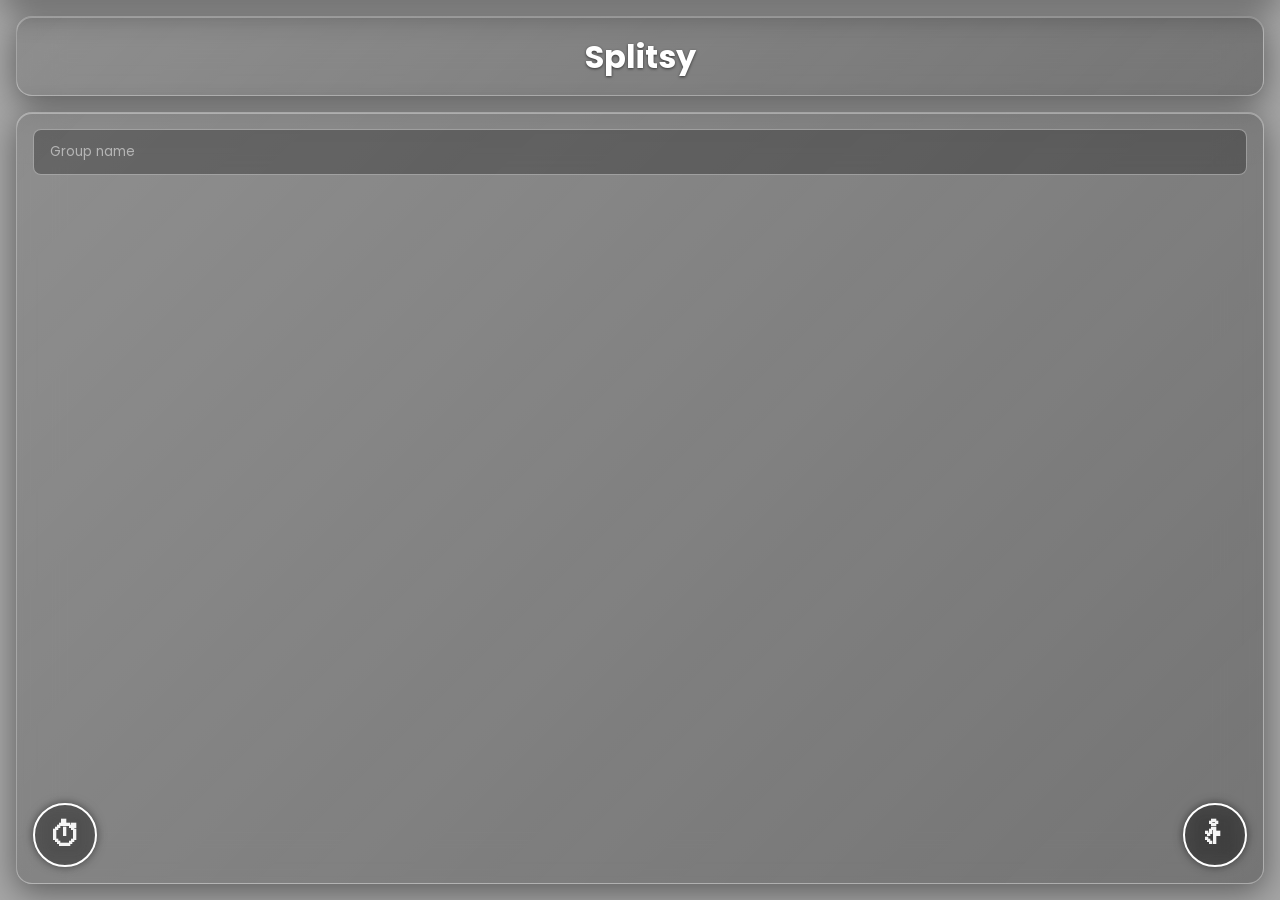
<file: index.html>
<!DOCTYPE html>
<html lang="en">

<head>
    <meta charset="UTF-8">
    <meta name="viewport" content="width=device-width, initial-scale=1.0">
    <link rel="apple-touch-icon" sizes="180x180" href="/Images/favicon/apple-touch-icon.png">
    <link rel="icon" type="image/png" sizes="32x32" href="/Images/favicon/favicon-32x32.png">
    <link rel="icon" type="image/png" sizes="16x16" href="/Images/favicon/favicon-16x16.png">
    <link rel="manifest" href="/Images/favicon/site.webmanifest">
    <title>Splitsy</title>
    <link rel="stylesheet" href="styles/style.css">
    <link rel="stylesheet" href="styles/modal.css">
    <link rel="stylesheet" href="styles/collapsible.css">
</head>

<body>
    <h1 class="header">Splitsy</h1>
    <div class="container" id="names-container">
        <input type="text" id="group-name" class="group-name" placeholder="Group name" maxlength="60"
            autocomplete="off">
        <button id="previous-expenses" class="previous-expenses" title="History" onclick="revealFromArchived()">&#9201;</button>
        <button id="next-members" class="next-btn" title="Add Members" onclick="addMembers()">&#6308;</button>
    </div>

    <div id="history-modal" class="modal" onclick="if (event.target === this) closeHistory()">
        <div class="modal-content history-content">
            <h2 class="history-title">History</h2>
            <div id="history-list" class="history-list"></div>
            <div class="button-holder">
                <button type="button" class="close-expense-btn" title="Close" onclick="closeHistory()">&#10007;</button>
            </div>
        </div>
    </div>

    <div id="confirm-modal" class="modal confirm-modal" onclick="if (event.target === this) closeConfirm()">
        <div class="modal-content history-content">
            <p id="confirm-message" class="confirm-message"></p>
            <div class="button-holder">
                <button type="button" class="close-expense-btn" title="Cancel" onclick="closeConfirm()">&#10007;</button>
                <button type="button" id="confirm-accept" class="add-expense-btn" title="Confirm">&#10003;</button>
            </div>
        </div>
    </div>

    <div id="message-modal" class="modal confirm-modal" onclick="if (event.target === this) closeMessage()">
        <div class="modal-content history-content">
            <p id="message-text" class="confirm-message"></p>
            <div class="button-holder">
                <button type="button" class="add-expense-btn" title="OK" onclick="closeMessage()">&#10003;</button>
            </div>
        </div>
    </div>

    <div id="toast" class="toast" role="status"></div>

    <script src="scripts/util.js"></script>
    <script src="scripts/store.js"></script>
    <script src="scripts/home.js"></script>
</body>

</html>
</file>
<file: styles/style.css>
@import url('https://fonts.googleapis.com/css2?family=Poppins&display=swap');

*,
html {
    font-family: 'Poppins', sans-serif;
}

body {
    background: linear-gradient(rgba(0, 0, 0, .35), rgba(0, 0, 0, .35)), url('https://picsum.photos/1920/1080.jpg');
    /* url('https://picsum.photos/1920/1080.jpg') */
    background-size: cover;
    background-attachment: fixed;
    background-repeat: no-repeat;
    margin: 0;
    color: #fff;
}

/* Shared frosted-glass surface */
.header,
.container,
.toast {
    background:
        linear-gradient(135deg, rgba(255, 255, 255, 0.22), rgba(255, 255, 255, 0.05)),
        rgba(20, 20, 20, 0.38);
    -webkit-backdrop-filter: blur(22px) saturate(1.6);
    backdrop-filter: blur(22px) saturate(1.6);
    border: 1px solid rgba(255, 255, 255, 0.35);
    box-shadow: 0 8px 32px rgba(0, 0, 0, 0.45), inset 0 1px 0 rgba(255, 255, 255, 0.35);
    color: #fff;
    text-shadow: 0 1px 3px rgba(0, 0, 0, 0.6);
}

.header {
    width: calc(100vw - 2rem);
    margin: 1rem auto;
    height: 5rem;
    box-sizing: border-box;
    text-align: center;
    line-height: 5rem;
    border-radius: 1rem;
}

.container {
    width: calc(100vw - 4rem - 2px);
    margin: 1rem;
    height: calc(100vh - 10rem - 2px);
    border-radius: 1rem;
    overflow-y: auto;
    padding: 1rem;
    position: relative;
}

.toast {
    position: fixed;
    top: 0;
    left: 0;
    right: 0;
    z-index: 5;
    padding: 0.75rem 1rem;
    border-radius: 0 0 1rem 1rem;
    text-align: center;
    transform: translateY(-100%);
    transition: transform 0.3s ease;
    pointer-events: none;
}

.toast.show {
    transform: translateY(0);
}

.container button {
    text-shadow: none;
}

.group-name {
    display: block;
    box-sizing: border-box;
    width: 100%;
    margin: 0;
    padding: 0.75rem 1rem;
    border: 1px solid rgba(255, 255, 255, 0.4);
    border-radius: 0.5rem;
    background-color: rgba(0, 0, 0, 0.28);
    color: #fff;
    outline: none;
}

.group-name:focus,
.form-group-names input:focus {
    border-color: #fff;
    background-color: rgba(0, 0, 0, 0.4);
}

.group-name::placeholder,
.form-group-names input::placeholder {
    color: rgba(245, 245, 245, 0.55);
}

.form-group-names {
    width: 100%;
    margin: 0 0 1rem;
    display: flex;
    flex-direction: row;
    align-items: stretch;
    gap: 0.5rem;
}

.form-group-names input {
    flex: 1;
    min-width: 0;
    box-sizing: border-box;
    border: 1px solid rgba(255, 255, 255, 0.4);
    border-radius: 0.5rem;
    padding: 0.75rem 1rem;
    background-color: rgba(0, 0, 0, 0.28);
    color: #fff;
    outline: none;
}

.form-group-names button {
    flex: none;
    width: 3.25rem;
    border: 1px solid #fff;
    border-radius: 0.5rem;
    background-color: rgba(0, 0, 0, 0.3);
    color: #fff;
    font-size: 1.25rem;
    cursor: pointer;
    transition: background-color 0.3s ease, color 0.3s ease;
    font-weight: bolder;
}

.form-group-names button:hover {
    background-color: #fff;
    color: #111;
}

table.added-names {
    width: 100%;
    margin: 0;
    border-collapse: separate;
    border-spacing: 0;
    border: 1px solid rgba(255, 255, 255, 0.3);
    border-radius: 0.75rem;
    overflow: hidden;
}

table.added-names th,
table.added-names td {
    border-bottom: 1px solid rgba(255, 255, 255, 0.25);
    padding: 0.5rem 1rem;
    background: rgba(0, 0, 0, 0.22);
    color: #fff;
}

table.added-names th {
    background: rgba(0, 0, 0, 0.35);
}

table.added-names th:last-child,
table.added-names th:first-child {
    border-radius: 0;
}

table.added-names .names-column {
    text-align: left;
    white-space: nowrap;
    overflow: hidden;
    text-overflow: ellipsis;
}

table.added-names .names-action,
table.added-names .column-action {
    text-align: right;
    width: 10%;
}

table.added-names .column-action {
    cursor: pointer;
}

.proceed-adding-expenses {
    position: absolute;
    bottom: 0;
    width: 15rem;
    right: 1rem;
    margin: 1rem auto;
    font-size: 1rem;
    line-height: normal;
    border: 1px solid rgb(245, 245, 245, 0.8);
    border-radius: 0.5rem 1.5rem 1.5rem;
    background-color: transparent;
    color: whitesmoke;
    font-weight: bolder;
    cursor: pointer;
    transition: background-color 0.3s ease;
    box-shadow: 0 0 10px rgba(0, 0, 0, 0.5);
    padding: 0.5rem 1rem;
}

.proceed-adding-expenses:hover {
    background-color: rgba(255, 255, 255, 0.1);
}

.form-group-expenses-line {
    width: calc(100% - 2rem);
    margin: 1rem auto;
    display: flex;
    flex-direction: row;
    justify-content: space-evenly;
}

.form-group-expenses-line-block {
    width: 100%;
}

/* Avoid empty rows adding extra margin while their panel is hidden */
.form-group-expenses-line:has(> .remove-from-screen) {
    display: none;
}

.form-group-expenses-line-block label {
    color: transparent;
    -webkit-text-stroke: 0.8px #000;
    font-weight: 300;
}

.form-group-expenses-line-block select {
    margin: 5px 0 0 0;
}

.form-group-expenses-line .expense-name {
    width: 70%;
    border-radius: 0.5rem 0.5rem 0.5rem 1.5rem;
    padding: 0.5rem;
    background-color: rgb(245, 245, 245, 0.8);
}

.form-group-expenses-line .expense-amount {
    width: 30%;
    border-radius: 0.5rem 0.5rem 1.5rem 0.5rem;
    padding: 0.5rem;
    background-color: rgb(245, 245, 245, 0.8);
}

.form-group-expenses-line .expense-person {
    width: 100%;
    border-radius: 0.5rem 0.5rem 1.5rem 0.5rem;
    padding: 0.5rem;
    background-color: rgb(245, 245, 245, 0.8);
}

.form-group-expenses-line .payee-person {
    border-radius: 0.5rem 0.5rem 1.5rem 0.5rem;
    padding: 0.5rem;
    background-color: rgb(245, 245, 245, 0.8);
    display: flex;
    align-items: right;
    justify-content: space-between;
    flex-direction: row;
    flex-wrap: wrap;
    width: 100%;
}

.payee-person .member {
    flex: 1 1 50%;
    display: flex;
    align-items: center;
    gap: 0.5rem;
    box-sizing: border-box;
    padding: 0.25rem 0.5rem;
}

.payee-person .member label {
    flex: 1;
    min-width: 0;
    overflow: hidden;
    text-overflow: ellipsis;
    white-space: nowrap;
    cursor: pointer;
}

.payee-person .member input[type="checkbox"] {
    flex: none;
    width: 1.1rem;
    height: 1.1rem;
    margin: 0;
    accent-color: #333;
    cursor: pointer;
}

.payee-person .payer-amount,
.payee-person .consumer-amount {
    flex: 1 1 100%;
    display: flex;
    align-items: center;
    justify-content: space-between;
    gap: 0.5rem;
    box-sizing: border-box;
    padding: 0.25rem 0.5rem;
}

.payer-amount span {
    flex: 1;
    min-width: 0;
    overflow: hidden;
    text-overflow: ellipsis;
    white-space: nowrap;
}

.payer-amount input,
.consumer-amount input[type="number"] {
    width: 5rem;
    flex: none;
    padding: 0.25rem;
    border-radius: 0.5rem;
}


.remove-from-screen {
    display: none !important;
}

.container .toggle-expense-form-btn,
.container .dump-expense-to-history-btn,
.container .next-btn,
.container .center-btn,
.container .go-back-btn,
.container .previous-expenses {
    position: absolute;
    bottom: 1rem;
    height: 4rem;
    width: 4rem;
    padding: 0;
    display: flex;
    align-items: center;
    justify-content: center;
    border-radius: 50%;
    border: 2px solid #fff;
    background-color: rgba(0, 0, 0, 0.3);
    -webkit-backdrop-filter: blur(10px);
    backdrop-filter: blur(10px);
    box-shadow: 0 0 10px rgba(0, 0, 0, 0.5);
    cursor: pointer;
    --shift: 0px;
    --scale: 1;
    transform: translateX(var(--shift)) scale(var(--scale));
    transition: background-color 0.3s ease, color 0.3s ease, transform 0.2s ease, box-shadow 0.3s ease;
    font-size: 2rem;
    line-height: 1;
    font-weight: bolder;
    color: whitesmoke;
}

.container .toggle-expense-form-btn:hover,
.container .dump-expense-to-history-btn:hover,
.container .next-btn:hover,
.container .center-btn:hover,
.container .go-back-btn:hover,
.container .previous-expenses:hover {
    background-color: whitesmoke;
    color: #111;
    --scale: 1.12;
    box-shadow: 0 0.5rem 1.5rem rgba(0, 0, 0, 0.6);
}

.container .toggle-expense-form-btn:active,
.container .dump-expense-to-history-btn:active,
.container .next-btn:active,
.container .center-btn:active,
.container .go-back-btn:active,
.container .previous-expenses:active {
    --scale: 0.92;
}

.container .toggle-expense-form-btn,
.container .center-btn {
    left: 50%;
    --shift: -50%;
}

.container .dump-expense-to-history-btn,
.container .next-btn {
    right: 1rem;
}

.container .go-back-btn,
.container .previous-expenses {
    left: 1rem;
}

.button-holder {
    display: flex;
    justify-content: space-between;
    width: 100%;
}

.form-group-expenses-line-block.button-holder .add-expense-btn,
.form-group-expenses-line-block.button-holder .close-expense-btn {
    zoom: 1.5;
    border: 1px solid whitesmoke;
    background: rgba(20, 20, 20, 0.85);
    color: whitesmoke;
    border-radius: 25%;
    cursor: pointer;
    transition: background-color 0.3s ease, color 0.3s ease;
}

.form-group-expenses-line-block.button-holder .add-expense-btn:hover,
.form-group-expenses-line-block.button-holder .close-expense-btn:hover {
    background: whitesmoke;
    color: #111;
}

/* Expense form: dark glass panel to match the history dialog */
#expense-form .modal-content {
    background:
        linear-gradient(135deg, rgba(255, 255, 255, 0.22), rgba(255, 255, 255, 0.05)),
        rgba(20, 20, 20, 0.38);
    -webkit-backdrop-filter: blur(22px) saturate(1.6);
    backdrop-filter: blur(22px) saturate(1.6);
    border: 1px solid rgba(255, 255, 255, 0.35);
    box-shadow: 0 8px 32px rgba(0, 0, 0, 0.45), inset 0 1px 0 rgba(255, 255, 255, 0.35);
    box-sizing: border-box;
    max-height: calc(100vh - 2rem);
    overflow-y: auto;
    padding: 0.5rem 0;
    color: #fff;
}

#expense-form .form-group-expenses-line {
    margin: 0.75rem auto;
    gap: 0.5rem;
}

#expense-form .form-group-expenses-line-block label {
    display: block;
    margin: 0 0 0.25rem 0.25rem;
    color: #fff;
    text-shadow: 0 1px 3px rgba(0, 0, 0, 0.6);
    -webkit-text-stroke: 0;
    font-size: 0.8rem;
    font-weight: 500;
    letter-spacing: 0.03em;
}

#expense-form .form-group-expenses-line-block select {
    margin: 0;
}

#expense-form .expense-name,
#expense-form .expense-amount,
#expense-form .expense-person,
#expense-form .payee-person {
    box-sizing: border-box;
    border: 1px solid rgba(255, 255, 255, 0.4);
    border-radius: 0.5rem;
    background-color: rgba(0, 0, 0, 0.28);
    color: #fff;
    font-size: 0.95rem;
    outline: none;
    transition: border-color 0.2s ease, background-color 0.2s ease;
}

#expense-form .expense-name,
#expense-form .expense-amount,
#expense-form .expense-person {
    padding: 0.6rem 0.75rem;
}

#expense-form .expense-name:focus,
#expense-form .expense-amount:focus,
#expense-form .expense-person:focus {
    border-color: #fff;
    background-color: rgba(0, 0, 0, 0.4);
}

#expense-form input::placeholder {
    color: rgba(245, 245, 245, 0.55);
}

#expense-form option {
    background: #1b1b1b;
    color: whitesmoke;
}

#expense-form .payee-person .payer-amount input,
#expense-form .payee-person .consumer-amount input[type="number"] {
    border: 1px solid rgba(255, 255, 255, 0.4);
    background-color: rgba(0, 0, 0, 0.28);
    color: #fff;
    outline: none;
}

#expense-form .payee-person input[type="checkbox"] {
    accent-color: whitesmoke;
}

#expense-form .button-holder .add-expense-btn,
#expense-form .button-holder .close-expense-btn {
    background: rgba(0, 0, 0, 0.3);
    border: 1px solid #fff;
    color: #fff;
}

#expense-form .button-holder .add-expense-btn:hover,
#expense-form .button-holder .close-expense-btn:hover {
    background: whitesmoke;
    color: #111;
}

.settlement-wrapper {
    height: calc(100% - 5rem);
    border-radius: 1rem;
    border: 1px solid rgba(255, 255, 255, 0.25);
    background-color: rgba(0, 0, 0, 0.2);
}

.settlement-wrapper .settlement-list {
    height: 100%;
    overflow-y: auto;
    box-sizing: border-box;
    padding: 0.5rem;
}

.expense-list {
    height: calc(100% - 5rem);
    display: flex;
    flex-direction: column;
    overflow: hidden;
    border-radius: 1rem;
    border: 1px solid rgba(255, 255, 255, 0.25);
    background-color: rgba(0, 0, 0, 0.2);
}

#expenses-container,
#settlement-container {
    overflow: hidden;
}

#names-container {
    display: flex;
    flex-direction: column;
    overflow: hidden;
}

.members-scroll {
    flex: 1;
    min-height: 0;
    margin-bottom: 5rem;
    overflow-y: auto;
    scrollbar-width: thin;
    scrollbar-color: rgba(255, 255, 255, 0.5) transparent;
}

.expense-list-scroll {
    flex: 1;
    min-height: 0;
    overflow-y: auto;
    scrollbar-width: thin;
    scrollbar-color: rgba(255, 255, 255, 0.5) transparent;
}

.expense-list-table {
    width: 100%;
}

.expense-list-table-item {
    color: whitesmoke;
    border-bottom: 1px solid rgba(255, 255, 255, 0.5);
}

.expense-list-table-item .line {
    display: flex;
    flex-direction: row;
    justify-content: space-between;
    align-items: center;
    padding: 0.25rem 0.5rem 0;
    position: relative;
}

.expense-list-table-item .line:last-child {
    padding-bottom: 0.4rem;
}

.expense-list-table-item-name,
.expense-list-table-item-paid-by {
    flex: 10;
    padding-left: 2rem;
}

.expense-list-table-item-actions {
    display: flex;
    gap: 0.5rem;
}

.expense-list-table-item-action {
    display: flex;
    align-items: center;
    justify-content: center;
    width: 1.5rem;
    height: 1.5rem;
    cursor: pointer;
    border: 2px solid;
    border-radius: 50%;
    line-height: 1;
    font-weight: bold;
}

.expense-list-table-item.estimate {
    border-bottom-style: dashed;
}

.expense-list-table-item.over .expense-list-table-item-amount {
    color: #e2a09b;
}

.expense-list-table-item.under .expense-list-table-item-amount {
    color: #a3c9a8;
}

.pay-menu {
    position: fixed;
    z-index: 3;
    display: none;
    flex-direction: column;
    gap: 0.25rem;
    padding: 0.35rem;
    border: 1px solid rgba(255, 255, 255, 0.35);
    border-radius: 0.75rem;
    background:
        linear-gradient(135deg, rgba(255, 255, 255, 0.22), rgba(255, 255, 255, 0.05)),
        rgba(20, 20, 20, 0.5);
    -webkit-backdrop-filter: blur(22px) saturate(1.6);
    backdrop-filter: blur(22px) saturate(1.6);
    box-shadow: 0 8px 32px rgba(0, 0, 0, 0.45);
}

.pay-menu button {
    padding: 0.4rem 1.25rem;
    border: 1px solid rgba(255, 255, 255, 0.4);
    border-radius: 0.5rem;
    background: rgba(0, 0, 0, 0.28);
    color: #fff;
    font-size: 0.9rem;
    cursor: pointer;
    transition: background-color 0.2s ease, color 0.2s ease;
}

.pay-menu button:hover {
    background: #fff;
    color: #111;
}

.expense-tag {
    margin-left: 0.25rem;
    padding: 0 0.4rem;
    border: 1px dashed rgba(255, 255, 255, 0.7);
    border-radius: 0.5rem;
    font-size: 0.7rem;
    vertical-align: middle;
}

.expense-filter {
    display: flex;
    gap: 0.5rem;
    padding: 0.5rem;
}

.expense-filter button {
    flex: 1;
    padding: 0.25rem 0.5rem;
    border: 1px solid rgba(255, 255, 255, 0.4);
    border-radius: 0.5rem;
    background: rgba(0, 0, 0, 0.28);
    color: #fff;
    cursor: pointer;
    transition: background-color 0.3s ease, color 0.3s ease;
}

.expense-filter button.selected {
    background: #fff;
    color: #111;
    text-shadow: none;
}

.budget-summary {
    margin: 0.5rem 0.5rem 0;
    padding: 0.5rem 1rem;
    border: 1px solid rgba(255, 255, 255, 0.4);
    border-radius: 0.5rem;
    background: rgba(0, 0, 0, 0.28);
    color: #fff;
    text-align: center;
    font-size: 0.9rem;
}

.budget-card {
    margin: 0 0 0.5rem;
    text-align: left;
}

.budget-card strong {
    display: block;
    text-align: center;
}

.budget-card p {
    margin: 0.25rem 0 0;
}

.no-expenses {
    color: whitesmoke;
    width: 100%;
    text-align: center;
}

.expense-list-table-item .line:first-child::before {
    content: '₿';
    flex: 1;
    position: absolute;
    top: 25%;
    font-size: 1.5rem;
}

.proceed-to-settle {
    width: calc(100% - 2rem);
    margin: 0.5rem 1rem;
    font-size: 1rem;
    line-height: normal;
    border: 1px solid rgb(245, 245, 245, 0.8);
    border-radius: 0.5rem 1.5rem 1.5rem;
    background-color: transparent;
    color: whitesmoke;
    font-weight: bolder;
    cursor: pointer;
    transition: background-color 0.3s ease;
    box-shadow: 0 0 10px rgba(0, 0, 0, 0.5);
    padding: 0.5rem 1rem;
}
</file>
<file: styles/modal.css>
.modal {
    display: none;
    /* Hidden by default */
    position: fixed;
    /* Stay in place */
    z-index: 1;
    /* Sit on top */
    left: 0;
    top: 0;
    width: 100%;
    /* Full width */
    height: 100%;
    /* Full height */
    overflow: auto;
    /* Enable scroll if needed */
    background-color: rgb(0, 0, 0);
    /* Fallback color */
    background-color: rgba(0, 0, 0, 0.4);
    /* Black w/ opacity */
    -webkit-animation-name: fadeIn;
    /* Fade in the background */
    -webkit-animation-duration: 0.4s;
    animation-name: fadeIn;
    animation-duration: 0.4s
}

/* Modal Content */
.modal-content {
    position: fixed;
    bottom: 0;
    background-color: rgba(255, 255, 255, 0.5);
    width: calc(100% - 2rem);
    margin: 1rem;
    border-radius: 1rem;
    -webkit-animation-name: slideIn;
    -webkit-animation-duration: 0.4s;
    animation-name: slideIn;
    animation-duration: 0.4s
}

.modal-content.history-content {
    background:
        linear-gradient(135deg, rgba(255, 255, 255, 0.22), rgba(255, 255, 255, 0.05)),
        rgba(20, 20, 20, 0.38);
    -webkit-backdrop-filter: blur(22px) saturate(1.6);
    backdrop-filter: blur(22px) saturate(1.6);
    border: 1px solid rgba(255, 255, 255, 0.35);
    box-shadow: 0 8px 32px rgba(0, 0, 0, 0.45), inset 0 1px 0 rgba(255, 255, 255, 0.35);
    padding: 1rem;
    box-sizing: border-box;
    max-height: 70vh;
    overflow-y: auto;
    color: #fff;
    text-shadow: 0 1px 3px rgba(0, 0, 0, 0.6);
}

.history-title {
    margin: 0 0 1rem;
    text-align: center;
    font-size: 1.25rem;
}

.history-list {
    display: flex;
    flex-direction: column;
    gap: 0.5rem;
}

.history-item {
    display: flex;
    flex-direction: column;
    align-items: flex-start;
    gap: 0.25rem;
    width: 100%;
    padding: 0.75rem 1rem;
    border: 1px solid rgba(255, 255, 255, 0.4);
    border-radius: 0.5rem 1.5rem 1.5rem;
    background-color: rgba(0, 0, 0, 0.28);
    color: #fff;
    text-align: left;
    cursor: pointer;
    transition: background-color 0.3s ease;
}

.history-item:hover {
    background-color: rgba(0, 0, 0, 0.42);
}

.history-row {
    display: flex;
    align-items: center;
    gap: 0.5rem;
}

.history-row .history-item {
    flex: 1;
    width: auto;
}

.history-delete {
    flex: none;
    width: 2rem;
    height: 2rem;
    border: 2px solid #fff;
    border-radius: 50%;
    background: rgba(0, 0, 0, 0.3);
    color: #fff;
    font-weight: bolder;
    cursor: pointer;
    transition: background-color 0.3s ease, color 0.3s ease;
}

.history-delete:hover {
    background-color: #fff;
    color: #111;
}

.history-content .button-holder {
    margin-top: 1rem;
    justify-content: center;
}

.history-content .close-expense-btn,
.history-content .add-expense-btn {
    zoom: 1.5;
    border: 1px solid #fff;
    background: rgba(0, 0, 0, 0.3);
    border-radius: 25%;
    color: #fff;
    cursor: pointer;
    transition: background-color 0.3s ease, color 0.3s ease;
}

.history-content .close-expense-btn:hover,
.history-content .add-expense-btn:hover {
    background: #fff;
    color: #111;
}

.confirm-modal {
    z-index: 2;
}

.confirm-message {
    margin: 0 0 1rem;
    text-align: center;
    word-break: break-word;
}

.confirm-modal .button-holder {
    justify-content: space-around;
}

/* Add Animation */
@-webkit-keyframes slideIn {
    from {
        bottom: -300px;
        opacity: 0
    }

    to {
        bottom: 0;
        opacity: 1
    }
}

@keyframes slideIn {
    from {
        bottom: -300px;
        opacity: 0
    }

    to {
        bottom: 0;
        opacity: 1
    }
}

@-webkit-keyframes fadeIn {
    from {
        opacity: 0
    }

    to {
        opacity: 1
    }
}

@keyframes fadeIn {
    from {
        opacity: 0
    }

    to {
        opacity: 1
    }
}
</file>
<file: styles/collapsible.css>
.individual-settlement {
    background-color: rgba(0, 0, 0, 0.25);
    color: #fff;
    cursor: pointer;
    padding: 1rem;
    width: 100%;
    border: none;
    text-align: left;
    outline: none;
    font-size: 1rem;
}

.active,
.individual-settlement:hover {
    background-color: rgba(0, 0, 0, 0.4);
}

.collapsible-settlement-content {
    padding: 0 1rem;
    background-color: transparent;
    max-height: 0;
    overflow: hidden;
    transition: max-height 0.2s ease-out;
    color: #fff;
}

.settlement-list-item {
    margin: 0.5rem 0;
    overflow: hidden;
    border-radius: 0.75rem;
    border: 1px solid rgba(255, 255, 255, 0.35);
    background: rgba(0, 0, 0, 0.15);
}

.individual-settlement:after {
    content: '\002B';
    font-size: 13px;
    float: right;
    margin-left: 5px;
    font-size: 1rem;
}

.active:after {
    content: "\2212";
}
</file>
